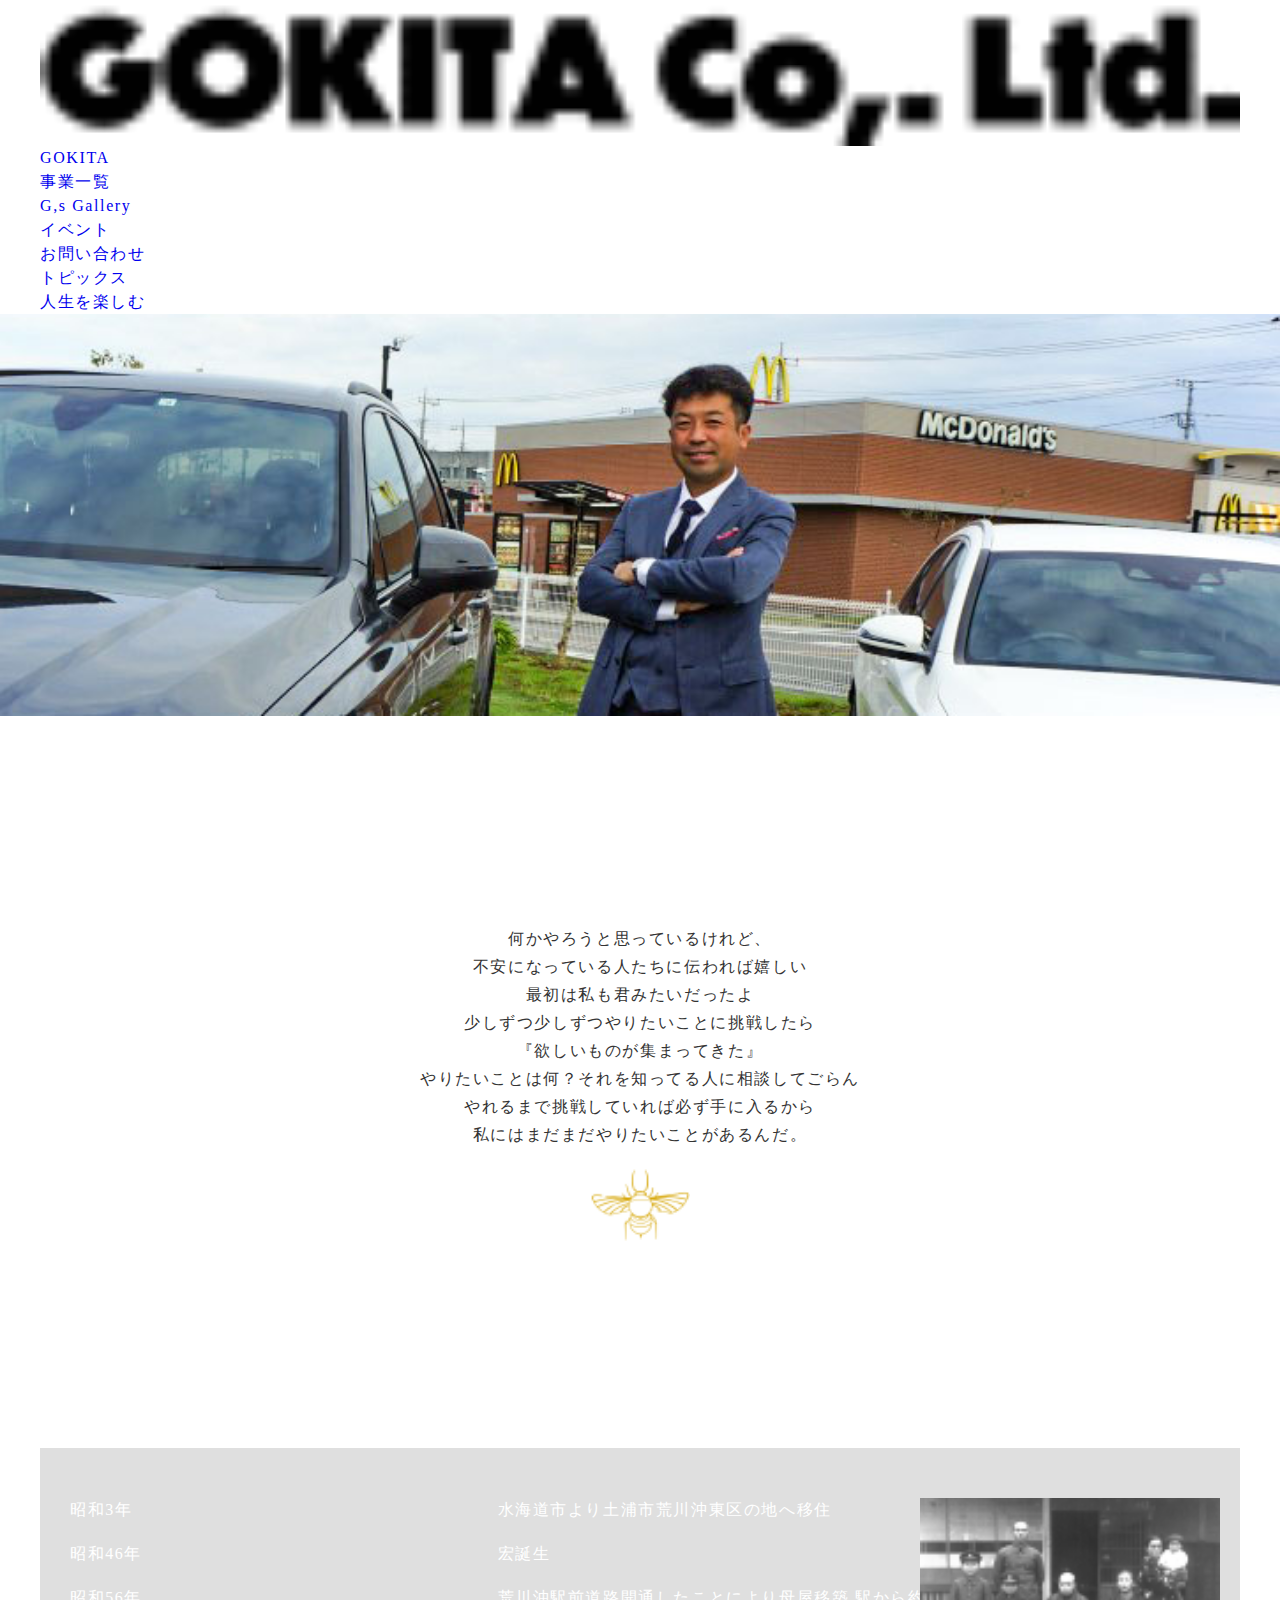
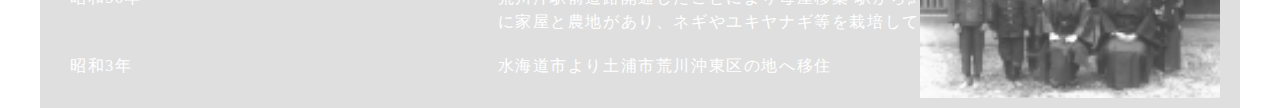
<file: g,sgyarary/index.html>
<!DOCTYPE html>
<html lang="ja">
<head>
  <meta charset="UTF-8">
  <meta name="viewport" content="width=device-width, initial-scale=1.0">
  <title>g,sGallery</title>
  <link rel="stylesheet" href="./css/reset.css">
  <link rel="stylesheet" href="./css/style.css">
</head>
<body>
  <header class="header">
    <div class="container">
      <div class="header-inner">
        <div class="header-inner-left">
          <img src="./img/g,s-logo2.gif" alt="gokita co.ltd">
        </div>
        <div class="header-inner-right">
          <ul class="header-inner-right-items">
            <li class="header-inner-right-item">
              <a href="#" class="header-inner-right-link">
                GOKITA
              </a>
            </li>
            <li class="header-inner-right-item">
              <a href="#" class="header-inner-right-link">
                事業一覧
              </a>
            </li>
            <li class="header-inner-right-item">
              <a href="#" class="header-inner-right-link">
                G,s Gallery
              </a>
            </li>
            <li class="header-inner-right-item">
              <a href="#" class="header-inner-right-link">
                イベント
              </a>
            </li>
            <li class="header-inner-right-item">
              <a href="#" class="header-inner-right-link">
                お問い合わせ
              </a>
            </li>
            <li class="header-inner-right-item">
              <a href="#" class="header-inner-right-link">
                トピックス
              </a>
            </li>
            <li class="header-inner-right-item">
              <a href="#" class="header-inner-right-link">
                人生を楽しむ
              </a>
            </li>
          </ul>
        </div>
      </div>
    </div>
  </header>

  <main>

    <div class="mainvisual">
      <div class="mainvisual-inner">
        <img src="./img/gs-top.png" alt="">
      </div>
    </div>

    <section class="about">
      <div class="about-inner">
        <h1 class="util-ttl">
          About as
        </h1>
        <p class="about-txt">
          何かやろうと思っているけれど、<br>
          不安になっている人たちに伝われば嬉しい<br>
          最初は私も君みたいだったよ<br>
          少しずつ少しずつやりたいことに挑戦したら<br>
          『欲しいものが集まってきた』<br>
          やりたいことは何？それを知ってる人に相談してごらん<br>
          やれるまで挑戦していれば必ず手に入るから<br>
          私にはまだまだやりたいことがあるんだ。
        </p>
        <div class="about-img">
          <img src="./img/g,s-logo3.png" alt="">
        </div>
      </div>
    </section>

    <section class="history">
      <div class="container">
        <h1 class="util-ttl">
          Personal History
        </h1>
        <div class="history-inner">
          <dl class="history-list">
            <dt class="history-time">
              昭和3年
            </dt>
            <dd class="history-txt">
              水海道市より土浦市荒川沖東区の地へ移住
            </dd>
            <div class="history-img">
            </div>
          </dl>
          <dl class="history-list">
            <dt class="history-time">
              昭和46年
            </dt>
            <dd class="history-txt">
              宏誕生
            </dd>
            <div class="history-img1">
            </div>
          </dl>
          <dl class="history-list">
            <dt class="history-time">
              昭和56年
            </dt>
            <dd class="history-txt">
              荒川沖駅前道路開通したことにより母屋移築	 
              駅から約500m程のところに家屋と農地があり、ネギやユキヤナギ等を栽培していた
            </dd>
            <div class="history-img1">
            </div>
          </dl>
          <dl class="history-list">
            <dt class="history-time">
              昭和3年
            </dt>
            <dd class="history-txt">
              水海道市より土浦市荒川沖東区の地へ移住
            </dd>
            <div class="history-img1">
            </div>
          </dl>
        </div>
      </div>
    </section>

  </main>

<script src="wow.js"></script>

<script>
    new WOW().init();
</script>
</body>
</html>
</file>
<file: g,sgyarary/css/style.css>
@charset "UTF-8";
html {
  width: 100%;
}

body {
  font-family: 'Portrait Web', 'Noto Serif JP', "\6E38\660E\671D", YuMincho, "\30D2\30E9\30AE\30CE\660E\671D ProN W3", "Hiragino Mincho ProN", "HG\660E\671D E", "\FF2D\FF33 \FF30\660E\671D", "\FF2D\FF33 \660E\671D", serif;
  color: #fff;
  letter-spacing: .1em;
  line-height: 1.5;
}

.gallery {
  background: url(../img/gsgallery.jpg);
}

.dan {
  background-color: #fff;
  color: #333;
  z-index: 2;
}

main {
  overflow: hidden;
}

section {
  margin-top: 80px;
}

@media screen and (max-width: 767px) {
  section {
    margin-top: 40px;
  }
}

img {
  width: 100%;
}

/*===
#common
===*/
@media screen and (max-width: 767px) {
  .is-pc {
    display: none;
  }
}

@media screen and (min-width: 768px) {
  .is-sp {
    display: none;
  }
}

.container {
  max-width: 1200px;
  margin: 0 auto;
  box-sizing: content-box;
  padding: 0 40px;
}

.util-ttl {
  font-size: 46px;
  font-weight: 600;
  text-align: center;
  position: relative;
  color: #fff;
}

@media screen and (max-width: 767px) {
  .util-ttl {
    font-size: 36px;
  }
}

.util-ttl::after {
  position: absolute;
  content: "";
  bottom: -20px;
  height: 5px;
  width: 40px;
  left: 50%;
  transform: translateX(-50%);
  background-color: #fff;
}

.article-ttl {
  display: inline-block;
  font-size: 46px;
  font-weight: 600;
  text-align: center;
  margin: 0 auto;
  position: relative;
  padding: 0 65px;
  color: #333;
}

@media screen and (max-width: 767px) {
  .article-ttl {
    font-size: 32px;
  }
}

.article-ttl:before, .article-ttl:after {
  position: absolute;
  top: calc(50% - 3px);
  width: 50px;
  height: 6px;
  content: '';
  border-top: solid 2px #000;
  border-bottom: solid 2px #000;
}

.article-ttl:before {
  left: 0;
}

.article-ttl:after {
  right: 0;
}

.insta_btn3 {
  /*ボタンの下地*/
  color: #FFF;
  /*文字・アイコン色*/
  border-radius: 14px;
  /*角丸に*/
  position: relative;
  display: block;
  margin: 0 auto;
  height: 80px;
  /*高さ*/
  width: 80px;
  /*幅*/
  text-align: center;
  /*中身を中央寄せ*/
  padding-top: 10px;
  /*上側との余白*/
  box-sizing: border-box;
  font-size: 12px;
  /*文字のサイズ*/
  background: -webkit-linear-gradient(135deg, #427eff 0%, #f13f79 70%) no-repeat;
  background: linear-gradient(135deg, #427eff 0%, #f13f79 70%) no-repeat;
  /*グラデーション①*/
  overflow: hidden;
  /*はみ出た部分を隠す*/
  text-decoration: none;
  /*下線は消す*/
}

.insta_btn3:before {
  /*グラデーション②*/
  content: '';
  position: absolute;
  top: 0;
  left: 0;
  width: 100%;
  /*全体を覆う*/
  height: 100%;
  /*全体を覆う*/
  background: -webkit-linear-gradient(15deg, #ffdb2c, #f9764c 25%, rgba(255, 77, 64, 0) 50%) no-repeat;
  background: linear-gradient(15deg, #ffdb2c, #f9764c 25%, rgba(255, 77, 64, 0) 50%) no-repeat;
}

.insta_btn3 div {
  position: relative;
}

.insta_btn3 .fa-instagram {
  font-size: 40px;
  /*アイコンサイズ*/
  position: relative;
  display: inline-block;
  position: relative;
  transition: .5s;
}

.insta_btn3 .fa-instagram:hover {
  /*ホバーで一周回転*/
  -webkit-transform: rotateX(360deg);
  -ms-transform: rotateX(360deg);
  transform: rotateX(360deg);
}

.submenu {
  background: #fff;
  display: none;
}

.submenu__item {
  border-bottom: 1px solid #5200b7;
  color: #222;
  padding: 1rem;
}

.header-g {
  height: 80px;
  padding: 1.5rem 0;
  background-color: #333;
  position: fixed;
  top: 0;
  left: 0;
  right: 0;
  z-index: 2;
  color: #fff;
}

.header-g-inner {
  display: flex;
  align-items: center;
}

@media screen and (max-width: 767px) {
  .header-g-inner {
    text-align: center;
  }
}

.header-g-inner-left {
  margin-right: auto;
}

.header-g-inner-left h1 {
  color: #fff;
  font-size: 24px;
}

.header-g-inner-left img {
  width: 200px;
  height: 40px;
}

.header-g-inner-right {
  margin-left: auto;
}

.header-g-inner-right ul {
  margin-top: 0;
}

.header-g-inner-right-items {
  display: flex;
}

.header-g-inner-right-item {
  font-size: 16px;
}

.header-g-inner-right-item + .header-g-inner-right-item {
  margin-left: 10px;
}

.header-g-inner-right-link {
  display: block;
  color: #fff;
}

.header-g-inner-right-link::after {
  content: "|";
}

.about-txt {
  text-align: center;
  margin-top: 60px;
  line-height: 1.75;
  color: #333;
  font-weight: 300;
}

.about-img {
  width: 100px;
  height: 100px;
  margin: 20px auto 0;
}

.history-inner {
  margin-top: 30px;
  padding: 30px;
  background-color: rgba(150, 150, 150, 0.301);
  position: relative;
}

.history-list {
  display: flex;
  justify-content: space-between;
  margin-top: 20px;
}

.history-time {
  width: 25%;
}

.history-txt {
  width: 50%;
  margin: 0 auto;
}

.history-img {
  position: absolute;
  right: 20px;
  width: 25%;
  background: url(../img/gs-history1.jpg) center center/cover no-repeat;
  height: 200px;
}

.mainvisual-g {
  color: #fff;
  position: relative;
}

.mainvisual-g-inner {
  padding: 90px 150px 0;
}

@media screen and (max-width: 767px) {
  .mainvisual-g-inner {
    padding: 30px 20px;
  }
}

.mainvisual-g-ttls {
  text-align: center;
}

.mainvisual-g-ttl {
  font-size: 56px;
  font-weight: 600;
}

@media screen and (max-width: 767px) {
  .mainvisual-g-ttl {
    font-size: 48px;
  }
}

.mainvisual-g-open {
  font-size: 32px;
  font-weight: 300;
  margin-top: 20px;
}

@media screen and (max-width: 767px) {
  .mainvisual-g-open {
    font-size: 28px;
  }
}

.mainvisual-g-times {
  margin-top: 20px;
  margin-left: 20px;
  display: flex;
  justify-content: center;
}

@media screen and (max-width: 767px) {
  .mainvisual-g-times {
    display: block;
    margin-left: 0;
    text-align: center;
  }
}

.mainvisual-g-times-time {
  font-size: 26px;
}

@media screen and (max-width: 767px) {
  .mainvisual-g-times-time {
    font-size: 18px;
  }
}

.mainvisual-g-times-last {
  font-size: 12px;
  margin-top: 10px;
  margin-left: 15px;
}

@media screen and (max-width: 767px) {
  .mainvisual-g-times-last {
    margin-left: 0;
  }
}

.mainvisual-g-logos {
  margin-top: 20px;
}

.mainvisual-g-logos-ttl {
  font-size: 48px;
}

.mainvisual-g-about {
  margin-top: 20px;
  text-align: center;
}

.mainvisual-g-about-ttl {
  position: relative;
  display: inline-block;
  padding: 0 55px;
  font-size: 24px;
  font-weight: 600;
}

@media screen and (max-width: 767px) {
  .mainvisual-g-about-ttl {
    font-size: 18px;
  }
}

.mainvisual-g-about-ttl::before {
  content: '';
  position: absolute;
  top: 50%;
  left: 0;
  display: inline-block;
  width: 45px;
  height: 2px;
  background-color: #fff;
}

.mainvisual-g-about-ttl::after {
  content: '';
  position: absolute;
  top: 50%;
  right: 0;
  display: inline-block;
  width: 45px;
  height: 2px;
  background-color: #fff;
}

.mainvisual-g-about-txt {
  margin-top: 15px;
}

@media screen and (max-width: 767px) {
  .mainvisual-g-about-txt {
    font-size: 16px;
  }
}

.mainvisual-g-items {
  display: flex;
  justify-content: center;
  margin-top: 15px;
  font-size: 22px;
}

.mainvisual-g-item::after {
  content: "|";
}

@media screen and (max-width: 767px) {
  .mainvisual-g-item::after {
    content: none;
  }
}

.mainvisual-g-item:last-child::after {
  content: none;
}

.mainvisual-g-item:hover {
  opacity: .7;
}

.mainvisual-g-item + .mainvisual-g-item {
  margin-left: 20px;
}

@media screen and (max-width: 767px) {
  .mainvisual-g-item + .mainvisual-g-item {
    margin-left: 0;
  }
}

.mainvisual-g-item a {
  position: relative;
  display: inline-block;
  text-decoration: none;
}

.mainvisual-g-item a::after {
  position: absolute;
  bottom: -4px;
  left: 0;
  content: '';
  width: 100%;
  height: 2px;
  background: #fff;
  transform: scale(0, 1);
  transform-origin: left top;
  transition: transform .3s;
}

.mainvisual-g-item a:hover::after {
  transform: scale(1, 1);
}

.mainvisual-g-link {
  color: #fff;
}

.mainvisual-g-insta {
  position: absolute;
  top: 20px;
  left: 20px;
}

@media screen and (max-width: 767px) {
  .mainvisual-g-insta {
    position: static;
    margin-top: 20px;
  }
}

.mainvisual-g-insta2 {
  margin: 20px auto 0;
  text-align: center;
}

.article-inner {
  margin-top: 40px;
}

.article-link {
  display: block;
  width: 95%;
  background-color: #fff;
}

.article-link:nth-child(even) {
  margin-left: auto;
}

.article-link:hover {
  opacity: .7;
}

.article-sm-inner {
  margin-top: 60px;
}

.article-sm-link {
  display: block;
  border: 2px solid #fff;
  background-color: #fff;
}

.article-sm-link:hover {
  opacity: .7;
}

.article-sm-link + .article-sm-link {
  margin-top: 30px;
}

.article-sm-name {
  color: #000000;
  font-size: 24px;
  text-align: center;
}

.comment {
  padding: 0 120px;
}

@media screen and (max-width: 767px) {
  .comment {
    padding: 0;
  }
}

.comment-inner {
  margin-top: 60px;
  margin-left: auto;
  margin-right: auto;
  position: relative;
  display: flex;
}

@media screen and (max-width: 767px) {
  .comment-inner {
    position: static;
    display: block;
  }
}

.comment-img {
  width: 473px;
  height: 664px;
}

@media screen and (max-width: 767px) {
  .comment-img {
    width: auto;
    height: auto;
  }
}

.comment-item {
  position: absolute;
  content: "";
  top: 140px;
  padding-left: 50%;
}

@media screen and (max-width: 767px) {
  .comment-item {
    position: static;
    padding-left: 0;
    text-align: center;
    margin-top: 20px;
  }
}

.comment-ttl {
  font-size: 46px;
  z-index: 6;
}

@media screen and (max-width: 767px) {
  .comment-ttl {
    font-size: 38px;
  }
}

.comment-ttl-name {
  margin-top: 20px;
}

.comment-txt {
  margin-top: 20px;
}

@media screen and (max-width: 767px) {
  .comment-txt {
    width: 100%;
  }
}

.access-inner {
  margin-top: 60px;
}

.access-map {
  text-align: center;
}

.access-posts {
  text-align: center;
  margin-top: 20px;
}

.access-post {
  margin-top: 20px;
}

.access-post1 {
  margin-top: 20px;
}

.access-tel {
  margin: 20px auto 0;
}

.access-logo {
  margin-top: 20px;
  font-size: 24px;
  font-weight: 600;
}

.access-copyright {
  margin-top: 30px;
  margin-bottom: 20px;
}

@media screen and (max-width: 767px) {
  .access-items {
    display: block;
  }
}

.btn-tel {
  position: relative;
  display: block;
  border-radius: 50px;
  color: white;
  font-weight: bold;
  text-align: center;
  background: #000000;
  padding: 5px 0;
  margin: auto;
  max-width: 250px;
}

.btn-tel:hover {
  opacity: .7;
}

.btn-tel::after {
  content: "";
  background-size: contain;
  width: 24px;
  height: 24px;
  position: absolute;
  top: calc(50% - 12px);
  left: 15px;
}

.photo-dan {
  text-align: center;
  padding: 80px 40px 0;
}

@media screen and (max-width: 767px) {
  .photo-dan {
    padding: 80px 20px 0;
  }
}

.photo-dan-name {
  font-size: 22px;
}

.photo-dan-txt {
  margin-top: 40px;
}

.photo-dan-items {
  display: flex;
  flex-wrap: wrap;
  justify-content: space-between;
}

@media screen and (max-width: 767px) {
  .photo-dan-items {
    display: block;
  }
}

.photo-dan-item {
  width: 45%;
  margin-top: 50px;
  box-shadow: 5px 0 8px 5px gray;
}

@media screen and (max-width: 767px) {
  .photo-dan-item {
    width: 100%;
  }
}

.photo-dan-item-txt {
  padding: 40px 20px;
}

.footer {
  background-color: #333;
  color: #fff;
  margin-top: 30px;
  padding: 20px 0;
  text-align: center;
}

.footer-copyright {
  margin-top: 20px;
  text-align: center;
  font-size: 18px;
}
</file>
